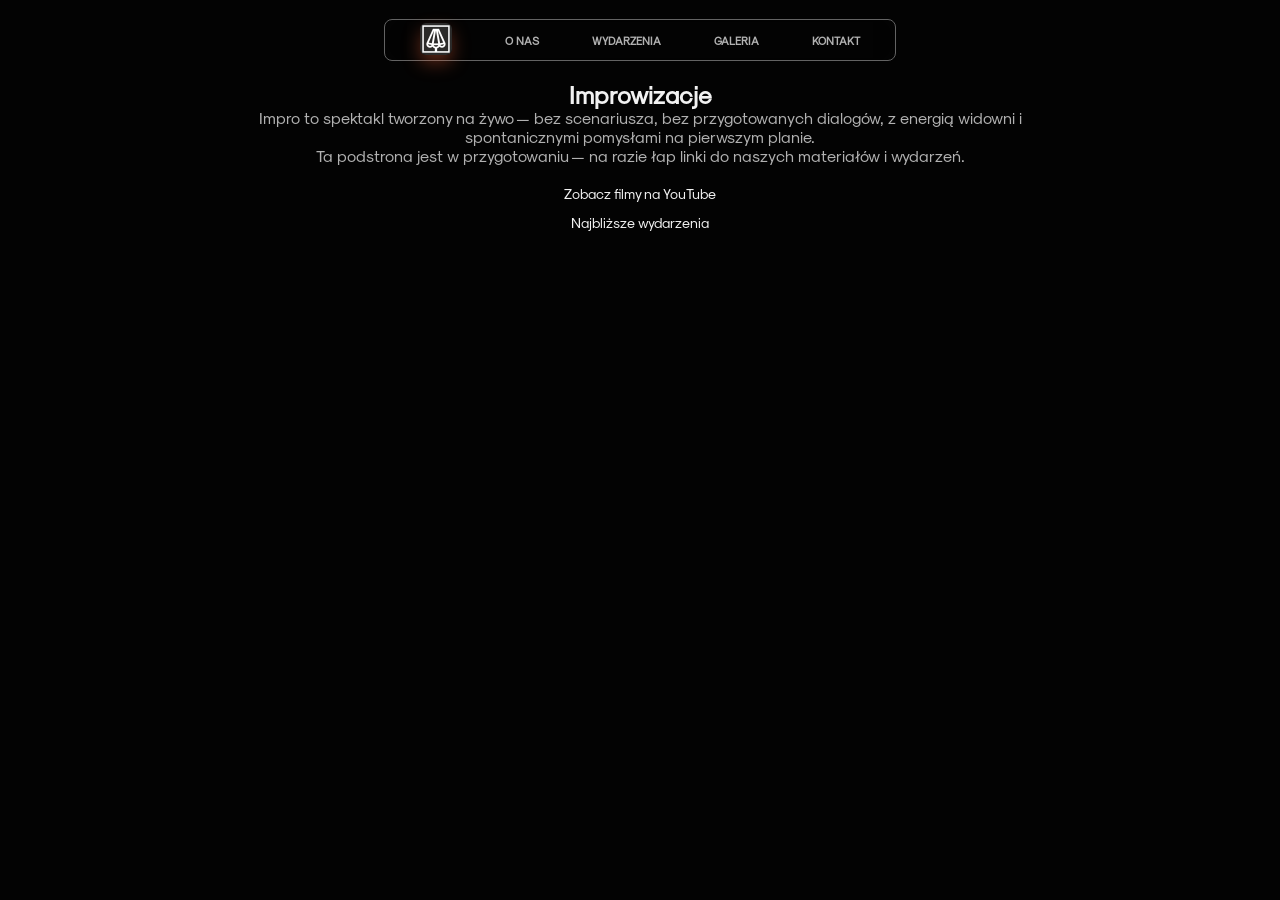
<file: impro.html>
<!DOCTYPE html>
<html lang="pl">
<head>
  <meta charset="UTF-8" />
  <meta name="viewport" content="width=device-width, initial-scale=1.0" />
  <meta name="description" content="Improwizacje Teatru Studenckiego Kloszart — informacje i linki do materiałów." />
  <title>Improwizacje — Kloszart</title>

  <!-- Fonts -->
  <link rel="preconnect" href="https://fonts.googleapis.com" />
  <link rel="preconnect" href="https://fonts.gstatic.com" crossorigin />
  <link href="https://fonts.googleapis.com/css2?family=Manrope:wght@300;400;600;700;800&family=Inter:wght@300;400;600;700&display=swap" rel="stylesheet" />
  <link href="https://fonts.googleapis.com/css2?family=Limelight&display=swap" rel="stylesheet" />

  <!-- Icons -->
  <link rel="stylesheet" href="https://cdn.jsdelivr.net/npm/bootstrap-icons@1.11.3/font/bootstrap-icons.min.css" />
  <link rel="icon" type="image/png" href="./imges/icons/favicon32px.png" sizes="32x32" />

  <!-- Local styles -->
  <link rel="stylesheet" href="styles/index.css" />
  <link rel="stylesheet" href="styles/galerry.css" />
</head>
<body>
  <header>
    <nav>
      <div class="nav-container">
        <div class="nav-bar">
          <div class="brand">
            <a href="./index.html#home-nav">
              <img id="logo" src="./imges/kloszart.png" alt="logo kloszartu" />
            </a>
          </div>
          <a href="./index.html#about-us">O nas</a>
          <a href="./index.html#events">Wydarzenia</a>
          <a href="./index.html#nav-gallery">galeria</a>
          <a href="./index.html#info">Kontakt</a>
        </div>
      </div>
    </nav>

    <section>
      <div class="head-text-container">
        <div class="head-text">
          <h1>Improwizacje</h1>
        </div>
        <div class="middle-text">
          <p>
            Impro to spektakl tworzony na żywo — bez scenariusza, bez przygotowanych dialogów, z energią widowni i
            spontanicznymi pomysłami na pierwszym planie.
          </p>
          <p>
            Ta podstrona jest w przygotowaniu — na razie łap linki do naszych materiałów i wydarzeń.
          </p>
        </div>
        <div class="head-text-btn" style="display:flex; gap: 12px; flex-wrap: wrap;">
          <a href="https://www.youtube.com/@kloszart5603/videos">Zobacz filmy na YouTube</a>
         
          <a href="./index.html#events">Najbliższe wydarzenia</a>
        </div>
      </div>
    </section>
  </header>
</body>
</html>
</file>
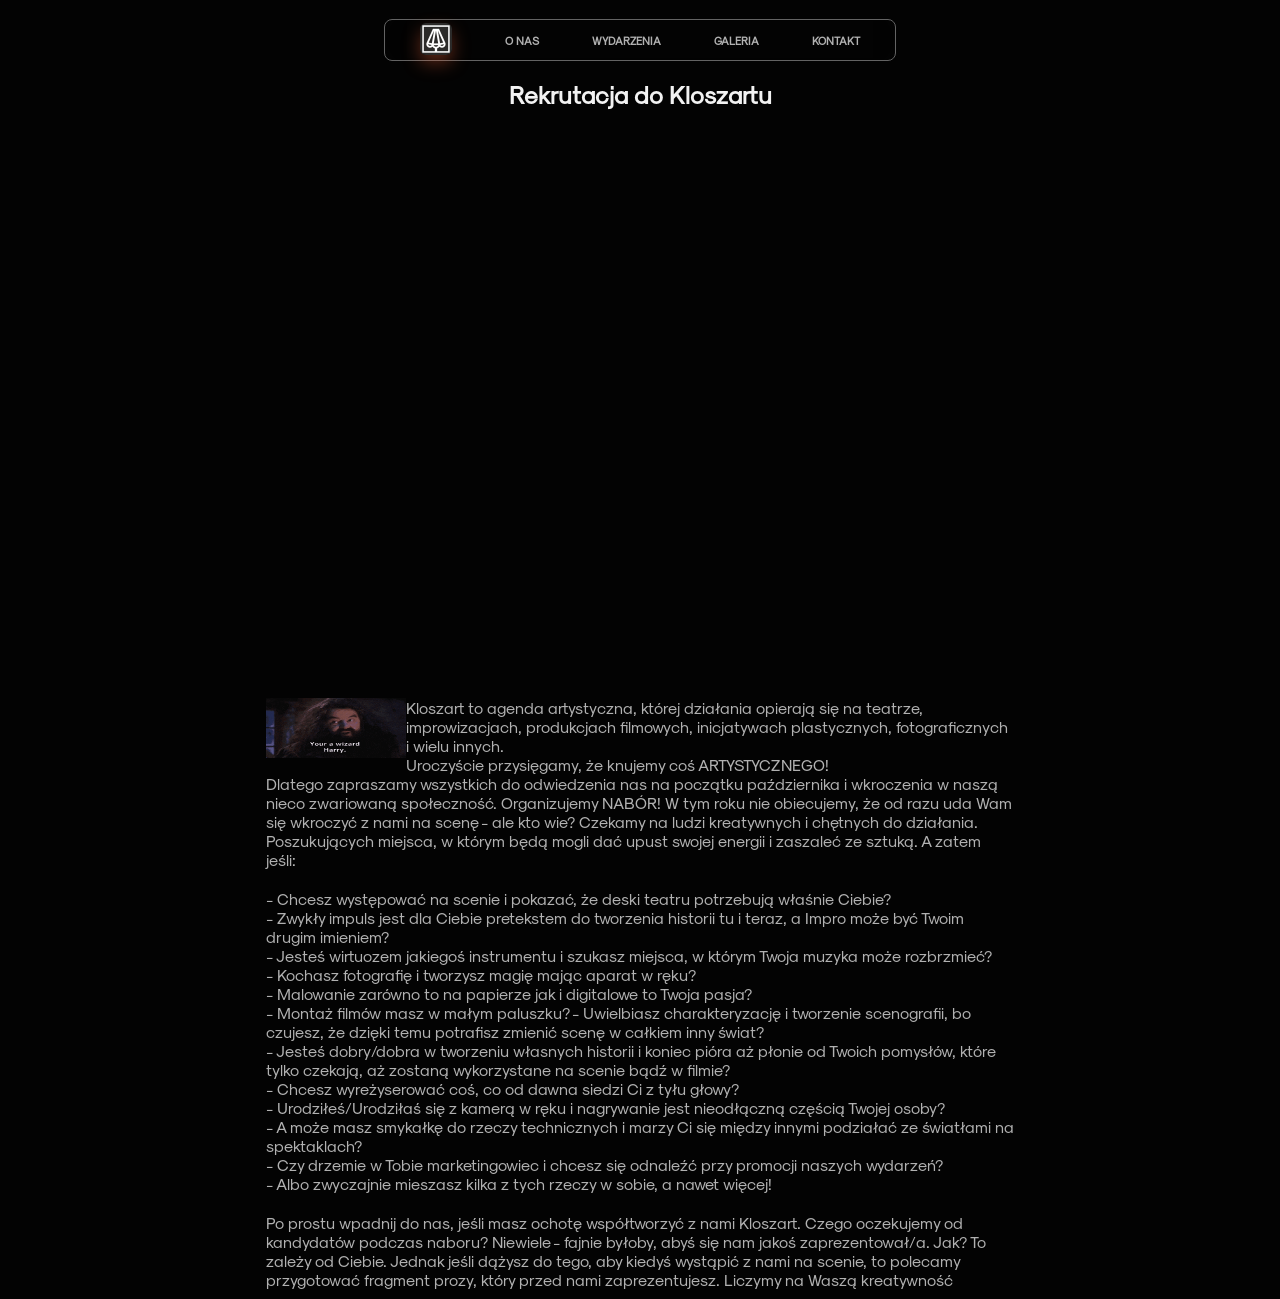
<file: recruitment.html>
<!DOCTYPE html>
<html lang="en">
<head>
    <meta charset="UTF-8">
    <meta name="viewport" content="width=device-width, initial-scale=1.0">
    <meta name="description" content="Rekrutacja do Teatru Studenckiego Kloszart — dołącz do naszej artystycznej ekipy.">
    <title>Rekrutacja</title>

    <!-- Fonts -->
    <link rel="preconnect" href="https://fonts.googleapis.com">
    <link rel="preconnect" href="https://fonts.gstatic.com" crossorigin>
    <link href="https://fonts.googleapis.com/css2?family=Manrope:wght@300;400;600;700;800&family=Inter:wght@300;400;600;700&display=swap" rel="stylesheet">
    <link href="https://fonts.googleapis.com/css2?family=Limelight&display=swap" rel="stylesheet">

    <!-- Icons -->
    <link rel="stylesheet" href="https://cdn.jsdelivr.net/npm/bootstrap-icons@1.11.3/font/bootstrap-icons.min.css">
    <link rel="icon" type="image/png" href="./imges/icons/favicon32px.png" sizes="32x32">

    <!-- Local styles -->
    <link rel="stylesheet" href="styles/index.css">
    <link rel="stylesheet" href="styles/galerry.css">
</head>
<body>
<header>
<nav>
<div class="nav-container">
    <div class="nav-bar">
        <div class="brand">
            <a href="./index.html#home-nav"> <img id="logo" src="./imges/kloszart.png" alt="logo kloszartu"> </a>
        </div>
        <a href="./index.html#about-us">O nas</a>
        <a href="./index.html#events">Wydarzenia</a>
        <a href="./index.html#nav-gallery">galeria</a>
        <a href="./index.html#info">Kontakt</a>
    </div>
</div>
</nav>
<section>
     <div class="head-text-container " >
          <div class="head-text split-text" >
            <h1>Rekrutacja do Kloszartu</h1>
          </div>
    </div>
</section>
</header>
<main>
<div class="video-wrapper">
    <div class="video">
        <iframe src="https://www.youtube.com/embed/AtNQH_-kJVo" frameborder="0" allow="accelerometer; autoplay; clipboard-write; encrypted-media; gyroscope; picture-in-picture" allowfullscreen></iframe>
    </div>
</div>

<div class="recruitment-content">
     
    <div class="recruitment-text">
        
<p class="recru-text-item"><img class="wizzard-gif" src="./imges/video/wizzard harry.gif" alt="Wizard Harry" class="inline-gif">
    Kloszart to agenda artystyczna, której działania opierają się na teatrze, improwizacjach, produkcjach filmowych, inicjatywach plastycznych, fotograficznych i wielu innych.
   <br>Uroczyście przysięgamy, że knujemy coś ARTYSTYCZNEGO! <br>
    Dlatego zapraszamy wszystkich do  odwiedzenia nas na początku października i wkroczenia w naszą nieco zwariowaną społeczność.
    Organizujemy NABÓR! W tym roku nie obiecujemy, że od razu uda Wam się wkroczyć z nami na scenę - ale kto wie?
    Czekamy na ludzi kreatywnych i chętnych do działania. Poszukujących miejsca, w którym będą mogli dać upust swojej energii i zaszaleć ze sztuką.
    A zatem jeśli: 
</p>
<p class="recru-text-item">
    - Chcesz występować na scenie i pokazać, że deski teatru potrzebują właśnie Ciebie?<br>
    - Zwykły impuls jest dla Ciebie pretekstem do tworzenia historii tu i teraz, a Impro może być Twoim drugim imieniem?<br>
    - Jesteś wirtuozem jakiegoś instrumentu i szukasz miejsca, w którym Twoja muzyka może rozbrzmieć?<br>
    - Kochasz fotografię i tworzysz magię mając aparat w ręku?<br>
    - Malowanie zarówno to na papierze jak i digitalowe to Twoja pasja?<br>
    - Montaż filmów masz w małym paluszku?
    - Uwielbiasz charakteryzację i tworzenie scenografii, bo czujesz, że dzięki temu potrafisz zmienić scenę w całkiem inny świat?<br>
    - Jesteś dobry/dobra w tworzeniu własnych historii i koniec pióra aż płonie od Twoich pomysłów, które tylko czekają, aż zostaną wykorzystane na scenie bądź w filmie?<br>
    - Chcesz wyreżyserować coś, co od dawna siedzi Ci z tyłu głowy?<br>
    - Urodziłeś/Urodziłaś się z kamerą w ręku i nagrywanie jest nieodłączną częścią Twojej osoby?<br>
    - A może masz smykałkę do rzeczy technicznych i marzy Ci się między innymi podziałać ze światłami na spektaklach?<br>
    - Czy drzemie w Tobie marketingowiec i chcesz się odnaleźć przy promocji naszych wydarzeń?<br>
    - Albo zwyczajnie mieszasz kilka z tych rzeczy w sobie, a nawet więcej! <br>
</p>
<p class="recru-text-item">
    Po prostu wpadnij do nas, jeśli masz ochotę współtworzyć z nami Kloszart.
    Czego oczekujemy od kandydatów podczas naboru? Niewiele - fajnie byłoby, abyś się nam jakoś zaprezentował/a. Jak? To zależy od Ciebie. Jednak jeśli dążysz do tego, aby kiedyś wystąpić z nami na scenie, 
    to polecamy przygotować fragment prozy, który przed nami zaprezentujesz. Liczymy na Waszą kreatywność
</p>    
</div>

</div>

</main>
<footer>

</footer>

</body>
</html>
</file>
<file: styles/index.css>
* {
	box-sizing: border-box;
	margin: 0;
	padding: 0;
}

@keyframes slideIn {
    from {bottom: -1000px; opacity: 0}
    to {bottom: 0; opacity: 1}
  }

  @keyframes fadeIn {
    from {opacity: 0} 
    to {opacity: 1}
  }
  @keyframes fadeOut {
    from {opacity: 1} 
    to {opacity: 0}
  }

@keyframes slideInRight {
    from {transform: translateX(200px); opacity: 0; }
    to {transform: translateX(0); opacity: 1;}
}

@keyframes slideInLeft{
    from {transform: translateX(0); opacity:1;}
    to {transform:translateX(200px); opacity: 0;}
}

:root {
    --bg-dark: oklch(0.1 0 264);
    --bg: oklch(0.15 0 264);
    --bg-light: oklch(0.2 0 264);
    --text: oklch(0.96 0 264);
    --text-muted: oklch(0.76 0 264);
    --highlight: oklch(0.5 0 264);
    --border: oklch(0.4 0 264);
    --border-muted: oklch(0.3 0 264);
    --primary: oklch(0.76 0.1 264);
    --secondary: oklch(0.76 0.1 84);
    --danger: oklch(0.7 0.05 30);
    --warning: oklch(0.7 0.05 100);
    --success: oklch(0.7 0.05 160);
    --info: oklch(0.7 0.05 260); 
    --ff: "Montserrat", sans-serif;
  --colorp: #f9f9f9;
  --colorp2: #fff;
  --colora: #ffe537;
  --colora2: #537fe7;
  --colorbody: #1e1e1e;
  --colors: #333;
  --h1: bold 54px/60px var(--ff);
  --h2: bold 36px/48px var(--ff);
  --h3: bold 24px/36px var(--ff);
  --links: 18px/18px var(--ff);
  --p: 18px/30px var(--ff);
  --p1: 24px/30px var(--ff);
  --p2: 36px/48px var(--ff);
  --subtext: 12px/20px var(--ff);
  --transition: 0.3s ease-in-out;
        }
        html, body {
            overflow-x: hidden;
            scroll-behavior: smooth;
            background: var(--bg-dark); 
            background-attachment: fixed;
            background-size: cover;
            color: var(--text);
            margin: 0;
            font-family: 'Manrope', 'Inter', system-ui, -apple-system, Segoe UI, Roboto, Arial, sans-serif;
        }
        

@font-face {
  font-display: swap;
  font-family: 'sk-modernist';
  font-style: normal;

  src: url('../fonts/Sk-Modernist-Regular.otf') format('opentype');
}
        
.main{
   
    margin: 0 auto;
    overflow: hidden;
    max-width: 1920px;
    height: 100vh;
    
}
        .home-wrap {
            box-sizing:border-box;
            position: relative;
            background-color: var(--bg);
            background-size: cover;
            border-radius: 10px;      
            padding: 0 20px;
            border: 4px solid black;
            min-height: 85vh;
            max-width: 1920px;
            width: 95%;
            margin: 50px auto 20px;
            overflow: hidden;
        }
       
        .panel {
            position: relative;
        }
        .media {
           display: flex;
           justify-content: flex-end;
           align-items: center;
           gap: 3%;
            padding: 18px 24px;
        }
        
       
        .brand {
            display: flex;
            align-items: center;
            font-weight: 800;
            letter-spacing: 0.6px;
        }
        .brand img{
            width: 46px;
            height: 46px;
            border-radius: 6px;
            background: linear-gradient(135deg, var(--accent) 0%, var(--accent-2) 100%);
            box-shadow: 0 8px 18px rgba(255,106,61,.35);
            transition: all 0.4s cubic-bezier(0.4, 0, 0.2, 1);
            cursor: pointer;
        }
        .brand img:hover{
            transform:  rotate(2deg);
            background: linear-gradient(135deg, var(--accent) 50%, var(--accent-2) 100%);
            box-shadow: 0 12px 40px rgba(255,106,61,.6), 
                        0 0 20px rgba(255,106,61,.4),
                        inset 0 0 15px rgba(255,255,255,.1);
            filter: brightness(1.15);
        }
       
        .media a {
            font-family: "Limelight", sans-serif;;
            color: var(--text-muted);
            text-decoration: none;
            font-weight: 600;
            transition: color .5s ease;
        }
        .media a:hover { color: var(--text); }

      
        .btn-primary {
            background: var(--accent);
            color: white;
            box-shadow: 0 10px 22px rgba(255,106,61,.35);
            transition: transform .15s ease, box-shadow .15s ease, filter .15s ease;
        }
        .btn-primary:hover { transform: translateY(-1px); filter: brightness(1.05); }
        .btn-ghost { background: transparent; color: var(--text); border: 1px solid rgba(255,255,255,.14); }
        .services { color: var(--muted); font-size: 13px; margin-top: 10px; }
        .services li { margin: 6px 0; }

       

       


.statue-container {
       position: absolute;
       height: 110vh;
         
         left: 50%;
         bottom: -20px;
         transform: translateX(-50%);
         z-index: 2;
         overflow: hidden;
         pointer-events: none;
        }
        .statue-container::after{
            content: "";
            position: absolute;
            left: 0; right: 0; bottom: 0;
            background: var(--bg-dark);
            height: 10vh;
            width: 100%;
            background: linear-gradient(to bottom, rgba(10,10,10,0), var(--bg-dark) 100%);
          
        }
       
       
       .statue-container img{
    width: auto;
          height: 100%;
        object-fit: contain;
      
          mask-image: linear-gradient(
            to bottom,
            rgba(0,0,0,1)   0% 60%,
            rgba(0,0,0,0.7) 75%,
            rgba(0,0,0,0.4) 87%,
            rgba(0,0,0,0)  100%
          );
       }
     
     
       
       @media (max-width:1366px){

       }
       @media (max-width: 800px){
        .statue-container img,
        .capture-canvas {
            display: none !important;
        }

       }
       

      .caption-container {
        position: absolute;
        top: 40%;
        left: 50%;
        transform: translate(-50%, -50%);
        z-index: 0;
       
      }
.caption {
    padding-top: 4%;
    opacity: 0.5;
           font-family: "Limelight", sans-serif;
           font-style: normal;
           font-size: clamp(20px, 17vw, 330px );
           font-weight: 700;
           letter-spacing: 0.02em;
           text-transform: uppercase;
           transform: scaleY(2.5);
           background: linear-gradient(
                180deg,
                rgba(140, 140, 140, 0.5) 0%,
                rgba(90, 90, 90, 0.3) 30%,
                rgba(100, 100, 100, 0.35) 50%,
                rgba(70, 70, 70, 0.2) 70%,
                rgba(80, 80, 80, 0.25) 100%
             );
           -webkit-background-clip: text;
           background-clip: text;
           color: transparent;
           pointer-events: none;
        }
        .middle-caption{
            color: var(--text);
            text-transform: uppercase;
            z-index: 2;
            position: absolute;
            top: 55%;
            left: 5%;
            font-size: 7cqw;
            font-family: "sk-modernist", sans-serif;
            font-weight: 900; 
            line-height: 1.2;  
            letter-spacing: 0.2em;  
        }

.contact-btn {
    z-index: 99;
    cursor: pointer;
            position: absolute;
            top: 80%;
            right: 20%;    
          font-family: "sk-modernist", sans-serif;
            font-size: 16px;
           
            padding: 10px 40px;
            border-radius: 10px;
            background: transparent;
            color: var(--colora);
            box-shadow: 0 0 16px var(--colora);
            border: 2px solid var(--colora);
            
          }
          .contact-btn:hover {
            box-shadow: 0 0 24px var(--colora);
            transition: var(--transition);
          }

          @media( max-width: 450px){
    .contact-btn{
        top:72%;
        right: 15%;
    }
    .home-wrap{
       min-height: 60vh;
    }

}

.decline-section {
    will-change: transform;
    backface-visibility: hidden;
    transform: translateZ(0);
  }

.stack-main{
    position: relative;
    margin: 0 auto ;
    overflow: hidden;
    max-width: 1920px;
    margin-bottom: -350px;
    
}
/* ===== TEKST NAD STOSEM ===== */
 .split {
    text-align: center;
    padding: 25px 40px;
    max-width: 1200px;
    margin: 0 auto;
}

.split p {
    font-size: clamp(14px, 2vw, 18px);  
    line-height: 1.8;
    font-weight: 100;
    color: var(--text-muted);
}

.text-animation{
 opacity: 0;
 transform: translateY(50%);   
 transition: opacity 1s ease-out, transform 1s ease-out;
 font-family: "sk-modernist", sans-serif;
 text-align: center;
z-index: 1;
}


.is-visible{
    opacity: 1;
    transform: translateY(0);
}

.stack-section {
    padding-top: 30px;
    width: 100%;
    position: relative;
}

.stack-container {
    margin-top: 25px;
    display: flex;
    position: relative;
    height: 70vh;
    z-index: 2;
    justify-content: center;
    top: 20px;
    

}
.stack-item {
    position: absolute; 
    opacity: 0; 
}



#show-up-text{
color: var(--text);
 font-weight: 700;
}

.stack-container-text span{
    position: relative;
    opacity: 0;
}

.stack-container-text span.show {
    animation: fadeIn 3s forwards;
    -webkit-animation: fadeIn 3s forwards;
}

@media(max-width:764px){
    .stack-container-text{
        font-size: 14px;
    }
}
.stack-img {
    width: auto;
    height: 430px;
    border-radius: 20px;
    display: block;
    box-shadow: 0 20px 40px rgba(0,0,0,0.2);
}
@media (max-width: 768px) {
    .stack-img{
        height: 280px;
    }
}

.card{
    position: relative;
    display: flex;
    flex-direction: column;
    width: 100%;
    max-width: 500px;
    max-height: 620px;
    height: 100%;
    background: transparent;
    border-radius: 8px;
    transition: all 0.3s ease; 
}
.card-spacer{
    height: 160px;
}
.card-content::before{
opacity: 0;
content: "";
position: absolute;
left: 0;
right: 0;
top: 0;
bottom: 0;
 background: linear-gradient(135deg, var(--bg-light) 0%, rgba(255, 255, 255, 0.1) 100%);
 border-radius: 8px;
 transition: opacity 0.3s ease;
 z-index: -1;

}

.card:hover .card-content::before{  
   opacity: 1; 
}

.card img {
    border-radius: 0px;
    max-width: 500px;
    height: 420px;
    object-fit: cover;
    flex-shrink: 0;
}

.card-content{
    position: absolute;
    z-index: 1;
    bottom: 0;
    padding: 20px;
    background: var(--bg-light);
    border-radius: 8px;
    transition: transform 0.3s ease;
}

.card-paragraph{
    position: relative;
    max-height: 50px;
    overflow: hidden;
    transition: max-height 0.3s ease;
    mask-image: linear-gradient(
    to top,
    transparent 0%,
    rgba(255, 255, 255, 0.733) 10%,
     rgba(255, 255, 255, 0.747) 30%,
      rgba(255, 255, 255, 0.877) 20%,
    rgb(255, 254, 254) 100%
    );
border-bottom: 2px solid var(--colorp2);
}


.card:hover .card-paragraph{
   
    max-height: 200px;
}



.card h3 {
    transition: all 0.3s ease;
    font-size: 18px;
    margin-bottom: 10px;
    color: var(--text);
}
.card p{
    font-size: 14px;
    color: var(--text-muted);
    line-height: 1.4em;
}
.card-btn{
    position: relative;
    margin-top: 15px;
    display: inline-block;
    cursor: pointer;
    font-family: "sk-modernist", sans-serif;
    font-size: 14px;
    padding: 7px 2px;
    background: transparent;
    color: var(--text);
    box-shadow: 0 4px  px var(--colora);
    border: none;
    text-decoration: none;
    transition: all 0.3s ease;
}
.card-btn::after{
    position: absolute;
    content: "";
    width: 40px;
    height: 1px;
    background: var(--colora);
    bottom: 0;
    left: 0;
    transition: all 0.3s ease;
    box-shadow: 0 1px 6px var(--colora);
}
.card-btn:hover::after{
 width: 100%;

 transition: all 0.3s ease;
}


/* comments section */

.comment-section{
    position: relative;
   
}
.comment-container{
    z-index: -10;
    width: 100%;
    height: auto;
    background: transparent;
    overflow: hidden;
}
.comment-wrapper{
    display: flex;
    flex-direction: column;
    justify-content: flex-start;
    width: 100%;
    height: auto;
    gap: 5px;
    overflow: hidden;
}

.comments-column {
    display: flex;
    flex-direction: row;
    gap: 5px;
    will-change: transform;
    visibility: hidden;
}

.comments-column .item {
    flex-shrink: 0;
    width: 700px;
    height: 120px;
    display: flex;
    align-items: center;
}

.comments-column .item img {
    width: 100%;
    height: 100%;
    object-fit:fill;
    border-radius: 10px;
}

.event-section {
    margin-top: 0; 
    position: relative; 
}

.event-wrapper{
    display:flex;
    flex-direction: row;
    flex-wrap: nowrap;
    border-bottom: 2px solid var(--border-muted);
    
}

.event-wrapper > .event-section,
.event-wrapper > .contact-container{
    flex: 0 0 100vw;
    height: 100vh;
    width: 100vw;
}
.calendar-container{
    position: relative;
    display: flex;
    height: 100vh;
    width: 100%;
    margin: 0 auto;
    max-width: 1920px; 
     overflow: hidden;
}

.background-video{
    position: absolute;
    top: 0;
    left: 0;
    z-index: 0;
    width: 100%;
    height: 100%;
    object-fit: cover;  
}


@media(max-width:764px){
   .calendar-container{
    width: 100%;
   }
  
}

.event-section h2 {
    pointer-events: none;
    opacity: 0.7;
    position: absolute;
    top: 50%;
    left: 50%;
    transform: translateX(-50%)  scaleY(3.0); 
    font-size: 60px;
    text-transform: uppercase;
    color: #000;
    font-family:"Limelight", sans-serif; 
     font-weight: 900;
     letter-spacing: 0.7em;
     z-index: 2;
}

@media(max-width:1280px){
 .event-section h2 {
    font-size: 40px;
   }
}

@media(max-width:764px){
   .event-section h2 {
    font-size: 30px;
   }
}


.open-calendar-btn {
    opacity: 0.7;
    font-family: "sk-modernist", sans-serif;
    letter-spacing: 0.2em;
    position: absolute;
   top: 70%;
   left: 50%;
   transform: translateX(-50%);
overflow: hidden;
   border: 2px solid var(--border-muted);
   border-radius: 28px;
   padding: 13px 28px;
   cursor: pointer;
   z-index: 1;   
   font-size: 15px;
   font-weight: 100;

   background: black;
   color: #ffffff;
  
}


.open-calendar-btn:hover{
    color: black;
}




.contact-container {
    position: relative;
    display: flex;
    flex-direction: column;
    gap:10%;
    align-items: center;
    justify-content: center;
    width: 100vw;
    height: 100vh;
    background: var(--bg-dark);
}

.informations-container {
    display: flex;
    flex-direction: row;
    justify-content: center;
    padding-top: 80px;
}
.information-item{
    display: flex;
    flex-direction: column;
    align-items: center;
    padding: 0px 10px;
    min-width: max-content;
   
}
#item-separator{
    border-left: 1px solid oklch(0.76 0 264 / 0.5);
    border-right: 1px solid oklch(0.76 0 264 / 0.5);
}
.information-item h3{
    font-size: 14px;
    font-weight: 600;
    color: var(--text-muted);
}
.information-item p{
    font-size: 16px;
    color: var(--text);
}
.map-container {
    border: 3px solid white;
   position: relative;
    height: 70vh;
    width: 70%;
    max-width: 1920px;
 border-radius: 8px;
 transition: 0.3s ease-in-out;
  background: white;
}
.map-container img{
    height: 35%;
    width: auto;
    position: absolute;
    top: 0%;
     right: -7%;
    transform: translateY(-50%);
    z-index: -1;

}
@media (max-width: 1024px){
    .map-container img {
        right: -15%;
    }
    .informations-container{
        width: 100vw;
    }
    .informations-item{
        padding: 0px 30px;

    }
    .information-item p{
        font-size: 14px;

    }

}
@media(max-width: 768px){
    .map-container img {
        display: none;
    }
    .map-container{
        width: 90%;
    }
}
.map-container > iframe{
   
    width: 100%;
    height: 100%;
    object-fit: cover;
}



.map{
    width: 100%;
    height: 100%;
   
  
}

@media(max-width: 800px) {
    .contact-container{
         flex-direction: column;
         padding: 5px;
    }

    .informations-container {
        max-width: 70%;
     font-size: 14px;
     padding: 3%;
     align-items: center;
    }

}


.hover-fill-btn::after {
  content: "";
  position: absolute;
  left: 0;
  top: 0;
  transition: all 0.5s ease-in-out;
  background-color: #ffffff;
  border-radius: 30px;
  visibility: hidden;
  height: 10px;
  width: 10px;
  z-index: -1;
}

.hover-fill-btn:hover::after {
  visibility: visible;
  transform: scale(100) translateX(2px);
}

/* ===== MODALS ===== */
.contact-modal-background{
position: fixed;
 display: none;
 align-items: flex-end;
 justify-content: flex-end;
 top: 0;
 left: 0;
 width: 100%;
 height: 100%;
 
z-index: 10;
 
}

.contact-modal-content{
    position: relative;
    display: flex;
    flex-direction:column;
    align-items: center;
    background: linear-gradient(
        135deg,
        rgba(255, 255, 255, 0.15) 0%,
        rgba(255, 255, 255, 0.05) 100%
    );
    border-left: 2px solid var(--border-muted);
backdrop-filter: blur(25px) saturate(140%);
height: 100vh;
width: 40vw;
max-width: 500px;
min-width: 300px;
gap: 5%;
-webkit-animation-name: slideInRight;
  -webkit-animation-duration: 0.4s;
  animation-name: slideInRight;
  animation-duration: 0.4s;
  
}
.contact-modal-content h2{
    color: var(--text);
    font-family: "sk-modernist", sans-serif;
  font-size: 34px;
    padding: 10px;
    opacity: 0.8;
    
}

.contact-element{
   width: 90%; 
    padding: 20px 5px 2px ;
    border-bottom: 1px solid var(--text-muted);
}
.contact-element{
    display:flex;
}
.contact-element p{
    font-size: 16px;
    font-family: "sk-modernist", sans-serif;
    color: var(--text-muted);
}
.contact-element input{
    background: transparent;
    border: transparent;
    font-size: 14px;
    font-family: "sk-modernist", sans-serif;
    color: var(--text);
    outline: none;
}

/* Chrome/Edge autofill override */
.contact-element input:-webkit-autofill,
.contact-element input:-webkit-autofill:hover,
.contact-element input:-webkit-autofill:focus,
.contact-element input:-webkit-autofill:active{
    -webkit-text-fill-color: var(--text) !important;
    caret-color: var(--text);
    background-color: transparent !important;
    -webkit-box-shadow: 0 0 0 1000px rgba(0,0,0,0) inset !important;
    box-shadow: 0 0 0 1000px rgba(0,0,0,0) inset !important;
    transition: background-color 9999s ease-out 0s;
}
.contact-element input:autofill{
    background-color: transparent !important;
    color: var(--text) !important;
}

#contact-message {
    height: 40%;
    display: flex;
    flex-direction: column;
    border: none;
   
}
#contact-message textarea{
    resize: none;
    background: transparent;
    height: 100%;
    width: 100%;
   border: transparent;
    border-radius: 5px;
    padding: 10px;
    font-size: 16px;
    font-family: "sk-modernist", sans-serif;
    color: var(--text);
    outline: none;
    background: linear-gradient(
        135deg,
        rgba(255, 255, 255, 0.15) 0%,
        rgba(255, 255, 255, 0.05) 100%
    );
}
.contact-modal-btn{
    margin-bottom: 10px;
    cursor: pointer;
    color: var(--text-muted);
    width: 90%;
    height: 5%;
    background:linear-gradient(
        135deg,
        rgba(255, 255, 255, 0.15) 0%,
        rgba(255, 255, 255, 0.05) 100%
    );;
    border-radius: 8px;
    border: 2px solid var(--border-muted);
}
.contact-modal-btn:hover{
opacity: 0.7;
color: var(--text);
}

  

.contact-modal-exit{
    position: absolute;
    top: 10px;
    right: 20px;
    background: transparent;
    border: none;
    color: var(--text);
    font-size: 24px;
}
.exit-slideLeft{
-webkit-animation-name: slideInLeft;
-webkit-animation-duration: 0.4s;
animation-name: slideInLeft;
animation-duration: 0.4s;
}

.contact-modal-exit:hover{
     color: #ff0000;
    text-decoration: none;
    transition: all 0.3s ease;
    cursor: pointer;
}

.modal-background {
    display: none;
    justify-content: center;
    align-items: center;
 position: fixed;
 top: 0;
 left:0;
 width: 100%;
 height: 100%;
 background-color: rgba(0, 0, 0, 0.7);
  
 z-index: 3;
 overflow: auto;
 -webkit-animation-name: fadeIn; 
  -webkit-animation-duration: 0.8s;
 animation-name: fadeIn;
 animation-duration: 0.8s;
}


.modal-content{
    position: fixed;
    width: 80%;
    height: 100%;
    background-color: #e9e9ec;
    border-radius: 20px;
  -webkit-animation-name: slideIn;
  -webkit-animation-duration: 0.4s;
  animation-name: slideIn;
  animation-duration: 0.4s  
}

.modal-exit{
    font-size: 40px;
    color: #000;
    float: right;
    margin-top: 20px;
    margin-right: 30px;
    font-weight: bold;
    cursor: pointer;
    background: transparent;
    border: none;
}
.modal-exit:hover{
    color: #ff0000;
    text-decoration: none;
    transition: all 0.3s ease;
}


.modal-content-iframe{
    width: 100%;
    height: 70%;
}

.hide{
    opacity: 0;
     animation: fadeOut 3s forwards;
    -webkit-animation: fadeOut 3s forwards;
}

@media(max-width:764px){
    .contact-modal-content{
        width: 100%;
    }
    .modal-content-iframe{
        height: 70%;
    }
}
/* ===== end ===== */


.footer-wrapper{
    position: relative;
    height: 500px;
   
   
}

.footer-container{
    position: fixed;
    bottom: 0;
    height: 500px;
    width: 100%;
}
@media(max-width: 764px){
    
    .footer-wrapper{
        height: 300px;
    }
    .footer-container{
        height: 300px;
    }
    
}

.footer-content{
    
    display:relative;
    height: 100%;
    background: var(--bg-light);
   
}


.footer-header{
    position: absolute;
    left: 5%;
   bottom: 15%;
    opacity: 0.9;
    font-family: "Limelight", sans-serif;
    font-style: normal;
    font-size: clamp(50px, 10vw, 100px );
    font-weight: 700;
    letter-spacing: 0.4em;
    text-transform: uppercase;
    transform: scaleY(2.5);
    background: linear-gradient(
         180deg,
         rgba(140, 140, 140, 0.5) 0%,
         rgba(90, 90, 90, 0.3) 30%,
         rgba(100, 100, 100, 0.35) 50%,
         rgba(70, 70, 70, 0.2) 70%,
         rgba(80, 80, 80, 0.25) 100%
      );
    -webkit-background-clip: text;
    background-clip: text;
    color: transparent;
    pointer-events: none;
}

.footer-references{
    position: absolute;
    left: 5%;
    top: 5%;
    display: flex;
    flex-direction: row;
    padding: 20px;
    gap: 40px;
}
.footer-reference{
    font-weight: 100;
    font-size: 14px;
    color: var(--text-muted);
}

.footer-reference p:hover{
    cursor: pointer;
    color: var(--text);
}
.footer-copyright{
    font-size: 12px;
    position: absolute;
    bottom: 6%;
    right: 2%;
}

.show-modal{
    display: flex;
    z-index: 10;
}
</file>
<file: styles/galerry.css>
*{
	box-sizing: border-box;
	margin: 0;
	padding: 0;
}

:root{
 --bg-dark: oklch(0.1 0 264);
    --bg: oklch(0.15 0 264);
    --bg-light: oklch(0.2 0 264);
    --text: oklch(0.96 0 264);
    --text-muted: oklch(0.76 0 264);
    --highlight: oklch(0.5 0 264);
    --border: oklch(0.4 0 264);
    --border-muted: oklch(0.3 0 264);
    --primary: oklch(0.76 0.1 264);
    --secondary: oklch(0.76 0.1 84);
    --danger: oklch(0.7 0.05 30);
    --warning: oklch(0.7 0.05 100);
    --success: oklch(0.7 0.05 160);
    --info: oklch(0.7 0.05 260); 
    --ff: "Montserrat", sans-serif;
}

body {
    background: var(--bg-dark);
    font-family: 'sk-modernist', sans-serif;
    scroll-behavior: smooth;
}

@font-face {
  font-display: swap;
  font-family: 'sk-modernist';
  font-style: normal;

  src: url('../fonts/Sk-Modernist-Regular.otf') format('opentype');
}
.nav-container{
    display: flex;
    width: 100%;
    justify-content: center;
    align-items: center;
  margin-top: 40px;
}

.nav-wrapper{
    display: flex;
    justify-content: center;
   margin: 10px 0 30px;
}
@media(max-width: 764px){
    .nav-wrapper{
        margin: 0 auto;
    }
}

.nav-bar{
    position: fixed;
    display:flex;
    width: 40%;
    min-width: 350px;
    justify-content: space-between;
    align-items: center;
    padding: 3px 35px;
    border: 1px solid var(--highlight);
    border-radius: 8px;
    backdrop-filter: blur(25px) saturate(140%);
    z-index: 2;
    
}
.nav-bar a:hover{
    color: var(--text);
}

.mobile-nav-icon{
    display: none;
    position: fixed;
    left: 50px;
    z-index: 2;
    cursor: pointer;
    background: transparent;
    color: var(--text);
    border: none;
    padding: 20px;
}
.mobile-nav-icon i {
    font-size: 30px;
}


@media(max-width: 764px){
    .nav-bar{
        display: none;
    }
    .mobile-nav-icon{
        display: block;
    }
}

.mobile-nav-bar-modal{
    display: none;
    background: var(--bg-light);
    position: fixed;
    top: 0;
    left: 0;
    right: 0;
    bottom: 0;
    z-index: 10;
    animation: slideInRight 0.4s ease-in-out;
    
}
.mobile-nav-head{
    display: flex;
    margin-top: 50px;
    color: var(--text-muted);
    align-items: center;
    padding: 20px 20px 5px;

}
.mobile-nav-head p{
    font-family: 'sk-modernist', sans-serif;
    font-family: 900;
    font-size: 18px;
}

.mobile-nav-items{
    display: flex;
    flex-direction: column;
    padding: 10px 50px;
    gap: 10px;
    font-size: 44px;
    margin-bottom: 20px;
}
.mobile-nav-items a {
  text-decoration: none;
  color: var(--text);
  transition: 0.3s ease;
  font-weight: 900;
}
.mobile-nav-items a:hover{
    color: var(--text-muted);
}
.mobile-hr-spacer{
    border: none;
    margin: 0 auto;
    height: 1px;
    background: var(--border);
    width: 95%;  
}
.mobile-message-btn{
    position: absolute;
    right: 30px;
  bottom: 10%;

}
.mobile-nav-exit{
    position: absolute;
    top: 20px;
    right: 20px;
    font-size: 40px;
    transition: 0.3s ease;
}
.mobile-nav-exit:hover{
    color: var(--border-muted);
}

.mobile-nav-media{
    display: flex;
    flex-direction: column;
    gap: 15px;
    padding: 50px;
    flex-wrap: wrap;
}
.mobile-nav-media a{
        color: var(--text-muted);
        font-weight: 100;
        text-decoration: none;
        font-size: 14px;
}

.nav-bar a {
    font-size:11px;
    text-decoration: none;
    color: var(--text-muted);
    font-weight: 600;
    text-transform: uppercase;
    transition: 0.3s ease;
}


.nav-drop-down{
    position: relative;
    display:flex;
    align-items: center;  
}

.drop-down-btn{
    background: transparent;
    border: none; 
}

.drop-down-container{
    display: none;
    border-bottom: 1px solid var(--highlight);
    position: absolute;
    top: 100%;
    flex-direction: column;
    gap: 5px;
   padding: 15px 10px 10px 10px;
   background: linear-gradient(
        to bottom,
        rgba(0, 0, 0, 0) 0%,
        rgba(0, 0, 0, 0) 20%,
        rgba(15, 15, 20, 0.85) 50%,
        rgba(20, 20, 30, 0.95) 100%
    );
}


.nav-drop-down:hover .drop-down-container{
    display: flex;
}
.drop-down-container:hover{
    display: flex;
}


#logo{
    height: 32px;
    width: 32px;
}


.head-text-container{
    margin: 40px auto 0 ;
    display: flex;
    flex-direction: column;
    width: 60%;
    align-items: center;
    justify-content: center;
    text-align: center;

}

.middle-text{
    font-size: 16px;
    color: var(--text-muted);
}

@media(max-width: 768px){
    .head-text-container{
        width: 100%;
    }
    .middle-text{  
        font-size: 14px;
    }
}
.head-text-btn{
    margin-top: 20px;
    font-size: 14px;  
    display: flex;
    flex-direction: column;
    align-items: center;
    justify-content: center;
}
.head-text-btn a{
    text-decoration: none;
    color: var(--text);
}

.head-text-btn:hover{
    cursor: pointer;
    color: var(--text-muted);
    transition: all 0.3s ease;
    transform: scale(1.05);
    transform-box: fill-box;
}

.gallery-wrapper{
  display: flex;
  justify-content: center;
  padding: 40px 0;
    width: 100%;   
}

.gallery-grid{
    width: min(1100px, 70%);
    display: grid;
    grid-template-columns: repeat(6, minmax(0, 1fr));
    grid-auto-rows: 250px;
    gap: 5px;
}
@media(max-width: 768px){
    .gallery-grid{
        width: 100%;
    }
}

.gallery-item{
    position: relative;
    overflow: hidden;
    border-radius: 4px;
}
.gallery-item img{
    display: block;
    width: 100%;
    height: 100%;
    object-fit: cover;
}

.gallery-grid > :nth-child(1){
grid-column: 1/ span 3;
grid-row: 1/ span 2;
}

.gallery-grid > :nth-child(2){
    grid-column: 4/ span 3;
    grid-row: 1/ span 1;
}

.gallery-grid > :nth-child(3){
    grid-column: 4/ span 3;
    grid-row: 2/ span 1;
}

.gallery-grid > :nth-child(4){
    grid-column: 1/ span 2;
    grid-row: 3/ span 1;
}

.gallery-grid >:nth-child(5){
    grid-column: 3/ span 2;
    grid-row: 3/ span 1;
}
.gallery-grid >:nth-child(6){
    grid-column: 5/ span 2;
    grid-row: 3/ span 1;
}


.photo-gallery{
    width: min(1100px, 70%);
    display: grid;
    gap: 5px;
    grid-template-columns: repeat(3, minmax(0, 1fr));
    grid-auto-rows: 450px;

}

.spacer{
    background: linear-gradient(to bottom, var(--bg-dark), rgba(94, 91, 91, 0.5));
    border-bottom: 2px solid var(--border-light);
   
}

.spacer-container{
    position: relative;
     display: flex;
    color: var(--text);
    align-items: center;
    justify-content: center;
    gap: 15px;
    font-weight: 100;
    font-size: 14px;
padding: 20px; 
flex-wrap: wrap;  
flex-direction: column; 
}
.spacer-container svg:hover{
   cursor: pointer;
    color: var(--text-muted);
    transition: all 0.3s ease;
    transform: scale(1.05);
    transform-box: fill-box;
}
.spacer-item{
    display: flex;
    gap: 10px;
}

.spacer-btn{
    background: none;
   border: none;
   color: var(--text);
   font-size: 14px;
   cursor: pointer;
   text-transform: uppercase;
}

.spacer-btn:hover{
    cursor: pointer;
    color: var(--text-muted);
    transition: all 0.3s ease;
    transform: scale(1.05);
    transform-box: fill-box;
   
}

.photographers-modal {
    display: none;
    -webkit-animation-name: slideInRight;
    -webkit-animation-duration: 0.4s;
    animation-name: slideInRight;
    animation-duration: 0.4s;
}

/* gdy dodamy klasę "show-modal", modal ma się pokazać (nadpisuje display:none) */
.photographers-modal.show-modal {
    display: flex;
}

.photographers-modal a{
    color: var(--text-muted);
    text-decoration: none;
}
.photographers-modal a:hover{
    color: var(--text);
    transition: all 0.3s ease;
}

.exit-btn{

cursor: pointer;
position:absolute;
top: 0;
right: 30px;
font-size: 15px;

}



/* photoGallery*/


.wrapper {
    display: flex;
    justify-content: center;
    width: 100%;
    height: 100vh;
    flex-wrap: nowrap;
    gap: 1%;
    overflow: hidden;
  }
  
  .column {
    width: 32%;
    will-change: transform;
    display: flex;
    flex-direction: column;
  }
  
  .column .item {
    width: 100%;
    height: 600px;
    margin-bottom: 10px;
  }
 
  
  .column .item img {
    width: 100%;
    height: 100%;
    object-fit: cover;
    object-position: center;
    border-radius: 10px;
    transition: all 0.3s ease;;
  }
  .column .item img:hover{
    transform: scale(1.05);
  
  }


  /* RECRUITMENT */
  

.video-wrapper{
    width: 100%;
    display: flex;
    align-items: center;
    justify-content: center;
    padding: 20px;
}

.video{
    width: 60%;
    height: 60vh;
}
@media(max-width: 768px){
    .video{
        width: 100%;
        height: 50vh;
    }
}
.video iframe{
    border-radius: 8px;
    height: 100%;
    width: 100%;
    object-fit: cover;
}

.recruitment-content{
    display: flex;
    align-items: center;
    justify-content: center;
    width: 100%;
    flex-direction: column;
}

.recruitment-text{
    width: 60%;
    font-size: 16px;
     
}

.wizzard-gif{
    float: left;
    height: 60px;
    width: 140px;
}
#wizzard-text{
    
   text-align: center;
    font-size: 24px;
    line-height: 2em;
    padding: 20px;
}
.recru-text-item{
    padding: 10px;
    color: var(--text-muted);
}


.show-mobile-nav-modal{
    display: block;
}
</file>
